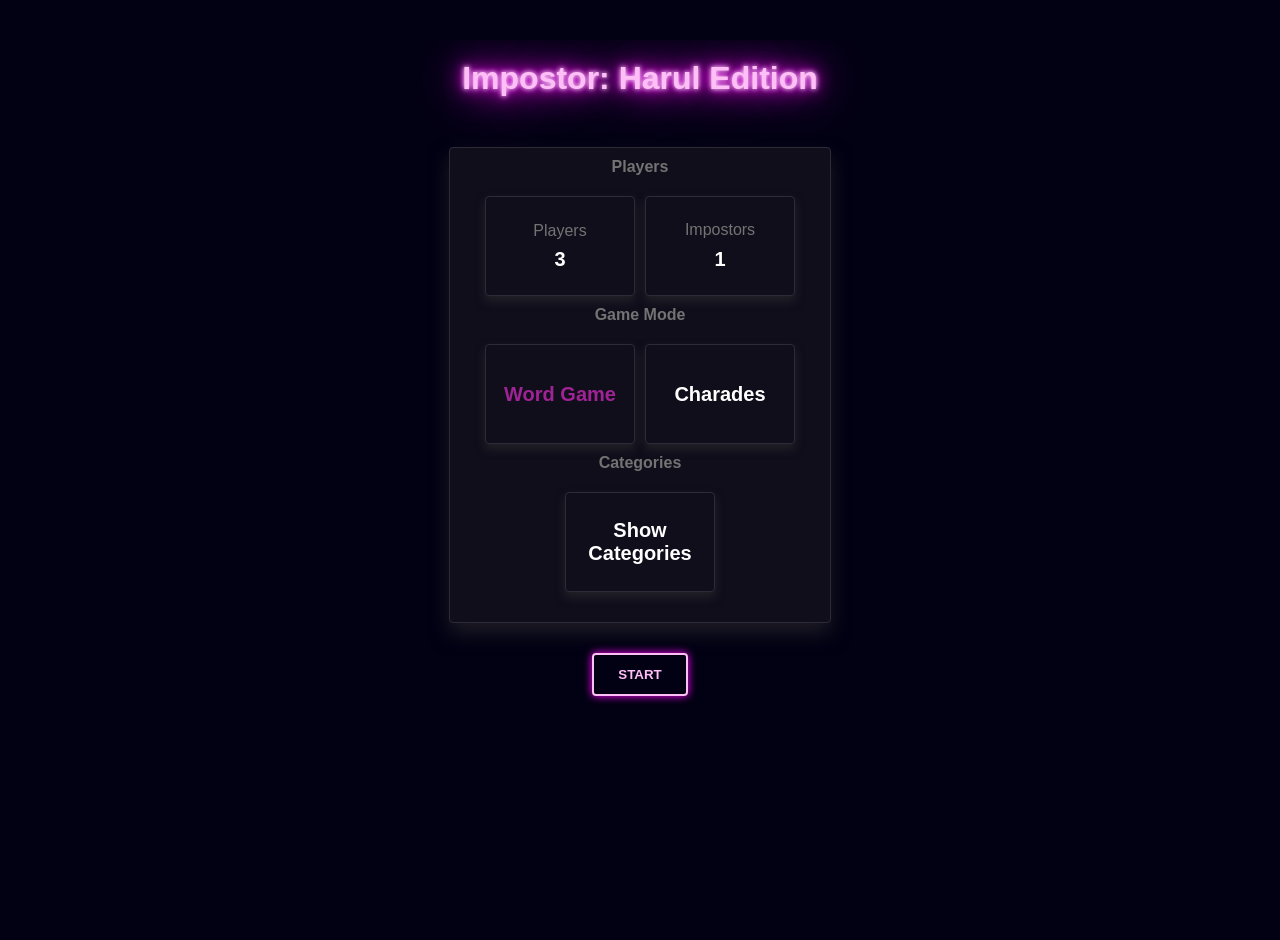
<file: index.html>
<!doctype html>
<html lang="en">
  <head>
    <meta charset="UTF-8" />
    <meta
      name="viewport"
      content="width=device-width, initial-scale=1, viewport-fit=cover"
    />

    <meta name="apple-mobile-web-app-capable" content="yes" />
    <meta
      name="apple-mobile-web-app-status-bar-style"
      content="black-translucent"
    />
    <title>Impostor: Harul Edition</title>

    <!-- Import CSS. -->
    <link rel="stylesheet" href="styles/shared/general.css" />
    <link rel="stylesheet" href="styles/pages/impostor.css" />

    <!-- Link manifest. -->
    <link rel="manifest" href="manifest.json" />
  </head>
  <body>
    <main>
      <h1 id="header">Impostor: Harul Edition</h1>
      <div id="main" class="container"></div>
      <div id="footer">
        <button id="start-btn" class="pink-btn">Start</button>
      </div>
    </main>
    <script type="module" src="./data/players.js"></script>
    <script type="module" src="./data/impostors.js"></script>
    <script type="module" src="./data/game-mode.js"></script>
    <script type="module" src="./data/categories.js"></script>
    <script type="module" src="./scripts/main.js"></script>
  </body>
</html>
</file>
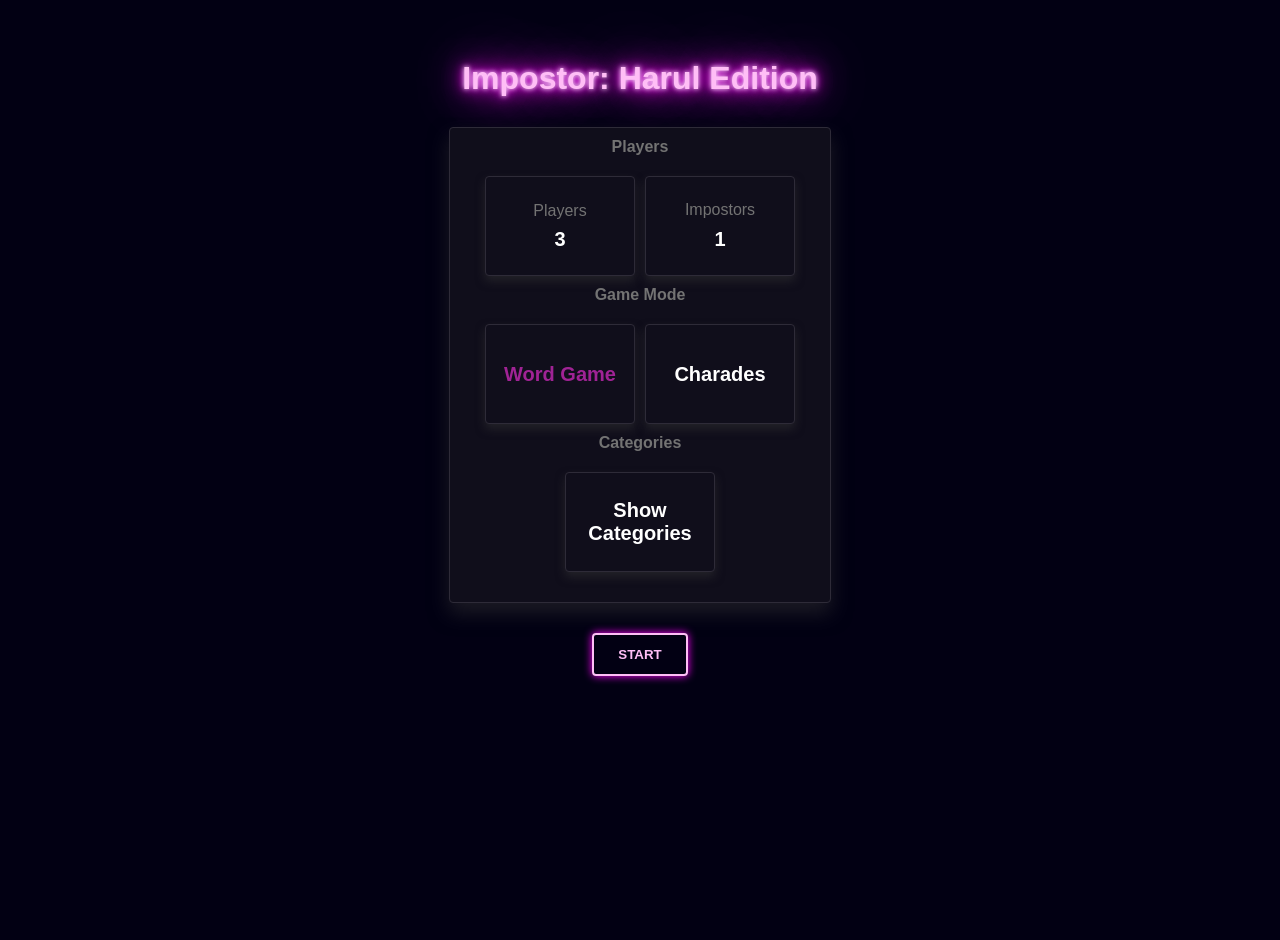
<file: impostor.html>
<!doctype html>
<html lang="en">
  <head>
    <meta charset="UTF-8" />
    <meta
      name="viewport"
      content="width=device-width, initial-scale=1, viewport-fit=cover"
    />

    <meta name="apple-mobile-web-app-capable" content="yes" />
    <meta
      name="apple-mobile-web-app-status-bar-style"
      content="black-translucent"
    />
    <title>Impostor: Harul Edition</title>

    <!-- Import CSS. -->
    <link rel="stylesheet" href="styles/shared/general.css" />
    <link rel="stylesheet" href="styles/pages/impostor.css" />

    <!-- Link manifest. -->
    <link rel="manifest" href="manifest.json" />
  </head>
  <body>
    <h1 id="header">Impostor: Harul Edition</h1>
    <main>
      <div id="main" class="container">
        <h2>Players</h2>
        <div class="settings-btn-container">
          <button id="players-btn" class="settings-btn">
            <span class="top-text">Players</span>
            <span class="bottom-text">3</span>
          </button>
          <button id="impostors-btn" class="settings-btn">
            <span class="top-text">Impostors</span>
            <input
              type="number"
              class="bottom-text input-field"
              value="1"
              min="1"
              max="3"
            />
          </button>
        </div>
        <h2>Game Mode</h2>
        <div class="settings-btn-container">
          <button id="word-btn" class="settings-btn">
            <span class="bottom-text">Word Game</span>
          </button>
          <button id="charades-btn" class="settings-btn">
            <span class="bottom-text">Charades</span>
          </button>
        </div>
        <h2>Categories</h2>
        <div class="settings-btn-container">
          <button id="categories-btn" class="settings-btn">
            <span class="bottom-text">Show Categories</span>
          </button>
        </div>
      </div>
      <div id="footer">
        <button id="start-btn" class="pink-btn">Start</button>
      </div>
    </main>
    <script type="module" src="./data/players.js"></script>
    <script type="module" src="./data/impostors.js"></script>
    <script type="module" src="./data/game-mode.js"></script>
    <script type="module" src="./data/categories.js"></script>
    <script type="module" src="./scripts/main.js"></script>
  </body>
</html>
</file>
<file: styles/shared/general.css>
:root {
    --bg-color: rgb(2, 0, 19);;
    --container-bg: rgb(16, 14, 27);
    --container-border: rgb(46, 43, 56);
    --container-hover: rgb(18, 16, 30);
    --primary-pink: #ffbef6;
    --pink-shadow: #ff00ff;
    --text-main: white;
    --text-muted: rgb(115, 115, 115);
    --box-shadow: 0 10px 20px rgba(54, 54, 54, 0.5); 
    --btn-shadow: 0 5px 10px rgba(54, 54, 54, 0.5);
    --selected: rgb(160, 35, 149)
}

::-webkit-scrollbar {
    width: 12px;
}

::-webkit-scrollbar-track {
    background: var(--bg-color);
}

::-webkit-scrollbar-thumb {
    background-color: var(--container-border);
    border-radius: 20px;
    border: 3px solid var(--container-bg);
}

::-webkit-scrollbar-thumb:hover {
    background-color: rgb(66, 63, 76);
}

@media (max-width: 1024px) {
  
  /* Replace '.scrollable-content' with your scrolling container's class */
  .scrollable-content {
    -ms-overflow-style: none;  /* Hides scrollbar on Internet Explorer and Edge */
    scrollbar-width: none;     /* Hides scrollbar on Firefox */
  }

  /* Hides scrollbar on Safari, Chrome, and Opera (iOS & Android native browsers) */
  .scrollable-content::-webkit-scrollbar {
    display: none;
  }
}

html {
    scrollbar-width: thin;
    scrollbar-color: var(--container-border) var(--container-bg);
    color-scheme: dark;
    width: 100%;
    height: 100vh;
}

body {
    margin: 0;
    padding: 40px 0 0px 0;
    width: 100%;
    height: 100%;
    display: flex;
    flex-direction: column;

    font-family: 'Segoe UI', Tahoma, Geneva, Verdana, sans-serif;

    background-color: var(--bg-color);
    color: var(--text-main);

    user-select: none;
    -webkit-user-select: none;
}

button, a {
  -webkit-tap-highlight-color: transparent;
  touch-action: manipulation;
}

h1 {
    /*Text*/
    font-family: Arial, sans-serif;
    text-align: center;
    margin: 0;
    padding: 20px 0;
    background: transparent;

    /*Visual*/
    color: var(--primary-pink);
    text-shadow: 
    0 0 5px #fff, 
    0 0 10px var(--pink-shadow), 
    0 0 20px var(--pink-shadow), 
    0 0 40px var(--pink-shadow), 
    0 0 80px var(--pink-shadow);
}

.h1-fade-out {
    /*Animation*/
    animation: slideUpFadeOut .25s ease-out forwards;
}

.h1-fade-in {
    /*Animation*/
    animation: slideUpFadeIn .25s ease-out forwards;
}

@keyframes slideUpFadeOut {
  0% {
    opacity: 1;
    transform: translateY(0);
  }
  100% {
    opacity: 0;
    transform: translateY(-50px);
  }
}

@keyframes slideUpFadeIn {
  0% {
    opacity: 0;
    transform: translateY(-50px);
  }
  100% {
    opacity: 1;
    transform: translateY(0);
  }
}

main {
    display: flex;
    flex-direction: column;
    align-items: center;
    gap: 20px;
    flex: 1;
    width: 100%;
    overflow-y: auto;
}

h2 {
    margin: 0;
    color: var(--text-muted);
    font-size: 16px;
}
</file>
<file: styles/pages/impostor.css>
.container {
    display: flex;
    flex-direction: column;
    align-items: center;
    width: 90%;
    max-width: 360px;
    margin: 10px auto;
    padding-top: 10px;
    padding-left: 10px;
    padding-right: 10px;
    padding-bottom: 20px;

    color:var(--text-muted);
    font-weight: bold;

    background-color: var(--container-bg);
    border: 1px solid var(--container-border);
    border-radius: 4px;

    box-shadow: var(--box-shadow);

    -webkit-overflow-scrolling: touch;
}

.settings-btn-container { /* NEEDS TO BE UPDATED TO BEGIN NEW ROW AFTER MORE THAN 2 BUTTONS! */
    display: flex;
    justify-content: center;

    gap: 10px;
    margin-top: 10px;

    padding-top: 10px;
    padding-bottom: 10px;
}

.settings-btn {
    display: flex;
    flex-direction: column;
    align-items: center;
    justify-content: center;
    width: 150px;
    height: 100px;

    background-color: var(--container-bg);
    color: white;
    border: 1px solid var(--container-border);
    border-radius: 4px;
    box-shadow: var(--btn-shadow);
    
    transition: background-color .15s
}

.settings-btn:hover {
    background-color: var(--container-hover);
}

.top-text {
    margin-bottom: 8px;

    font-size: 16px;
    color: var(--text-muted);
}

.bottom-text {
    color: var(--text-main);
    font-size: 20px;
    font-weight: bold;
}

.input-field {
    background: transparent;
    border: none;
    color: white;
    text-align: center;
    width: 100%;
    font-family: inherit;
    font-size: 20px; /* Match .bottom-text font size */
    font-weight: bold;
    outline: none;
    cursor: pointer;

    pointer-events: none;
}

.input-field::-webkit-inner-spin-button,
.input-field::-webkit-outer-spin-button {
    -webkit-appearance: none;
    margin: 0;
}

.players-list, .categories-list {
    list-style: none;
    padding: 0;
    margin: 20px 0 0;
    /* Stretch children to fill the container width */
    width: 100%;
    display: flex;
    flex-direction: column;
    align-items: stretch;
    gap: 10px;
}

.players-list li, .categories-list li {
  /* Structure */
    display: flex;
    justify-content: space-between; /* Pushes name left, X right */
    align-items: center;            /* Keeps them vertically centered */
    text-align: left; 
    
    padding: 15px;
    text-align: center;

    /* Visual - matching your .settings-btn and .container style */
    background-color: var(--container-bg);
    color: white;
    border: 1px solid var(--container-border);
    border-radius: 4px;

    box-shadow: 0 5px 10px rgba(54, 54, 54, 0.5);

    /* Text */
    font-size: 18px;
    transition: all 0.15s ease;
}

.players-list li:hover, .categories-list li:hover {
    background-color: var(--container-hover);
}

.delete {
    cursor: pointer;
    padding-left: 10px;
}

.add-player-btn {
    margin-top: 20px;
    margin-bottom: 0;
    width: 100%;
}

.player-name-input {
    background: transparent;
    border: none;
    color: white;
    text-align: left;
    width: 100%;
    font-family: inherit;
    font-size: 18px; /* Match .players-list li font size */
    font-weight: bold;
    outline: none;
}

.settings-btn.selected .bottom-text {
    color: var(--selected);
}

.player-item.greyed-out .player-name, .category-item.greyed-out {
    color: var(--text-muted);
    opacity: 0.6;
}

.player-word {
    color: rgb(98, 255, 98);
}

.impostor-word {
    color: rgb(255, 94, 94);
}

.instructions-divider {
    display: flex;
    align-items: left;
    flex-direction: column;
}

.instructions {
    color: var(--text-main);
    font-size: 16px;
    margin: 10px 0;
    text-align: left;
}

.pink-btn {
    /*Structure*/
    padding: 12px 24px;

    /*Text*/
    font-weight: bold;
    text-transform: uppercase;

    /*Visual*/
    background-color: transparent;
    color: #ffbef6; 
    border: 2px solid #ffbef6;
    border-radius: 4px;
    box-shadow: 0 0 8px #ff00ff;

    /*Animation*/
    transition: all 0.3s ease;
    cursor: pointer;
}

.pink-btn:hover {
    /*Visual*/
    background-color: #ffbef6; 
    color: #100e1b;
    box-shadow: 0 0 20px #ff00ff, 0 0 40px #ff00ff;

    /*Animation*/
    transform: translateY(-2px);
}

.pink-btn:active {
    /*Visual*/
    box-shadow: 0 0 10px #ff00ff;

    /*Animation*/
    transform: translateY(1px);
}

.pink-btn text {
    /*Visual*/
    color: #ffbef6;
}

#back-btn {
    margin-bottom: 20px;
}
</file>
